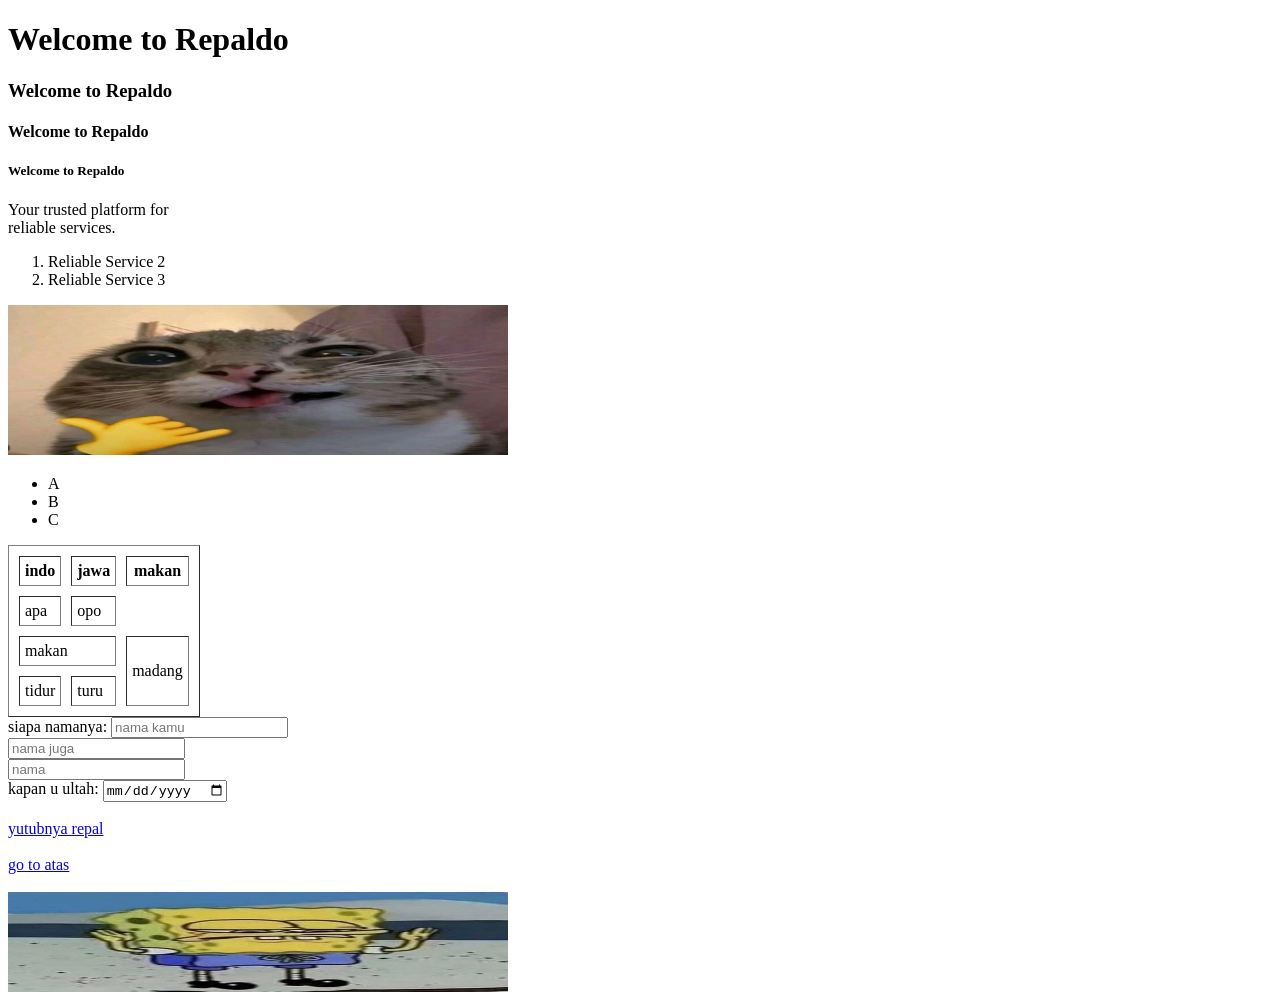
<file: index.html>
<!doctype html>
<html lang="en">
  <head>
    <meta charset="UTF-8" />
    <meta name="viewport" content="width=device-width, initial-scale=1.0" />
    <title>Repaldo</title>
  </head>
  <body id="atas">
    <h1>Welcome to Repaldo</h1>
    <h3>Welcome to Repaldo</h3>
    <h4>Welcome to Repaldo</h4>
    <h5>Welcome to Repaldo</h5>
    <p>
      Your trusted platform for <br />
      reliable services.
    </p>

    <ol>
      <li>Reliable Service 2</li>
      <li>Reliable Service 3</li>
    </ol>

    <img
      src="well.jpg"
      alt="well well well
    "
      width="500"
      height="150"
    />
    <ul>
      <li>A</li>
      <li>B</li>
      <li>C</li>
    </ul>

    <table border="1" cellpadding="5" cellspacing="10">
      <tr>
        <th>indo</th>
        <th>jawa</th>
        <th>makan</th>
      </tr>
      <tr>
        <td>apa</td>
        <td>opo</td>
      </tr>
      <tr>
        <td colspan="2">makan</td>
        <td rowspan="2">madang</td>
      </tr>
      <tr>
        <td>tidur</td>
        <td>turu</td>
      </tr>
    </table>

    <form action="#">
      <label for="nama">siapa namanya:</label>
      <input type="text" placeholder="nama kamu" /><br />
      <input type="password" placeholder="nama juga" /><br />
      <input type="number" placeholder="nama" /><br />
      <label for="date">kapan u ultah:</label>
      <input type="date" />
    </form>

    <br />
    <a href="https://youtube.com/@odlavr?si=nrP4Zu-rYtXnOgce" target="_blank"
      >yutubnya repal</a
    >
    <br />
    <br />

    <a href="#atas">go to atas</a>
    <br />
    <br />
    <img src="anjay.jpg" width="500" height="100" />
  </body>
</html>
</file>
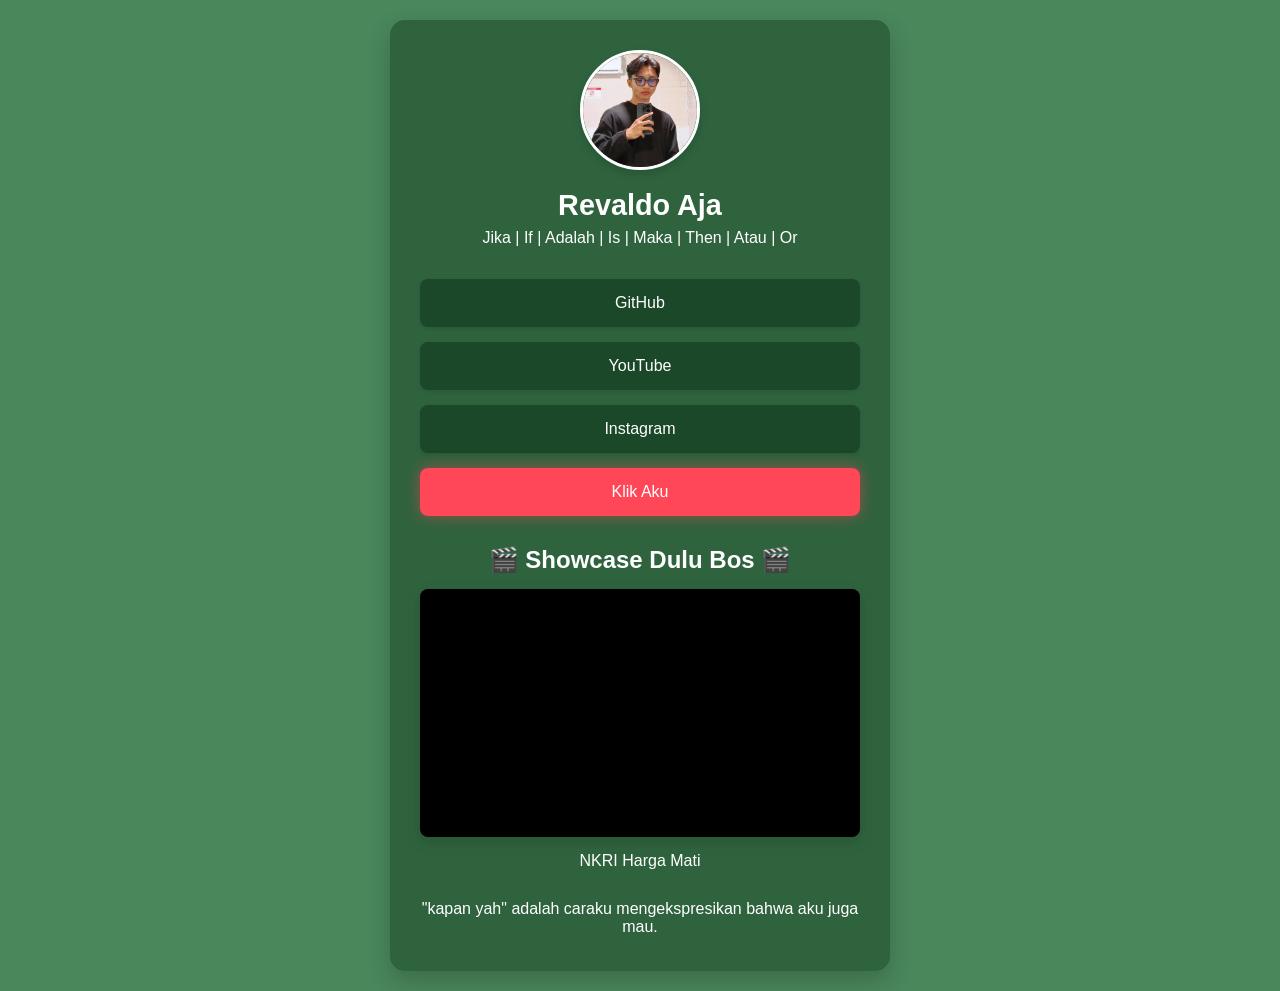
<file: tugas1/index.html>
<!doctype html>
<html lang="id">
  <head>
    <meta charset="UTF-8" />
    <meta name="viewport" content="width=device-width, initial-scale=1.0" />
    <title>Tugas 1 - Revaldo</title>
    <link rel="stylesheet" href="style.css" />
    <link rel="shortcut icon" href="sibadut.jpeg" type="image/x-jpg" />
  </head>
  <body>
    <div class="linktree-container">
      <header class="profil-header">
        <img
          src="sibadut.jpeg"
          alt="Top Global Ngebadut"
          class="profil-avatar"
        />
        <h1 class="profil-nama">Revaldo Aja</h1>
        <p class="profil-deskripsi">
          Jika | If | Adalah | Is | Maka | Then | Atau | Or
        </p>
      </header>

      <main class="konten-utama-linktree">
        <section class="daftar-link">
          <a
            href="https://github.com/odlaver"
            target="_blank"
            rel="noopener noreferrer"
            class="tombol-link"
          >
            GitHub
          </a>
          <a
            href="https://www.youtube.com/@odlavr"
            target="_blank"
            rel="noopener noreferrer"
            class="tombol-link"
          >
            YouTube
          </a>
          <a
            href="https://instagram.com/odlavr"
            target="_blank"
            rel="noopener noreferrer"
            class="tombol-link"
          >
            Instagram
          </a>
          <a
            href=""
            rel="noopener noreferrer"
            class="tombol-link tombol-link-penting"
          >
            Klik Aku
          </a>
        </section>

        <section class="video-unggulan">
          <h2><span role="img" aria-label="Ikon">🎬</span> Showcase Dulu Bos 🎬</h2>
          <div class="video-wrapper">
            <iframe
              src="https://www.youtube.com/embed/N7niCn3VYrE"
              title="YouTube Repaldo"
              frameborder="0"
              allow="
                accelerometer;
                autoplay;
                clipboard-write;
                encrypted-media;
                gyroscope;
                picture-in-picture;
                web-share;
              "
              allowfullscreen
            >
            </iframe>
          </div>
          <p class="deskripsi-video">NKRI Harga Mati</p>
        </section>
      </main>

      <footer class="linktree-footer">
        <p>"kapan yah" adalah caraku mengekspresikan bahwa aku juga mau.</p>
      </footer>
    </div>
  </body>
</html>
</file>
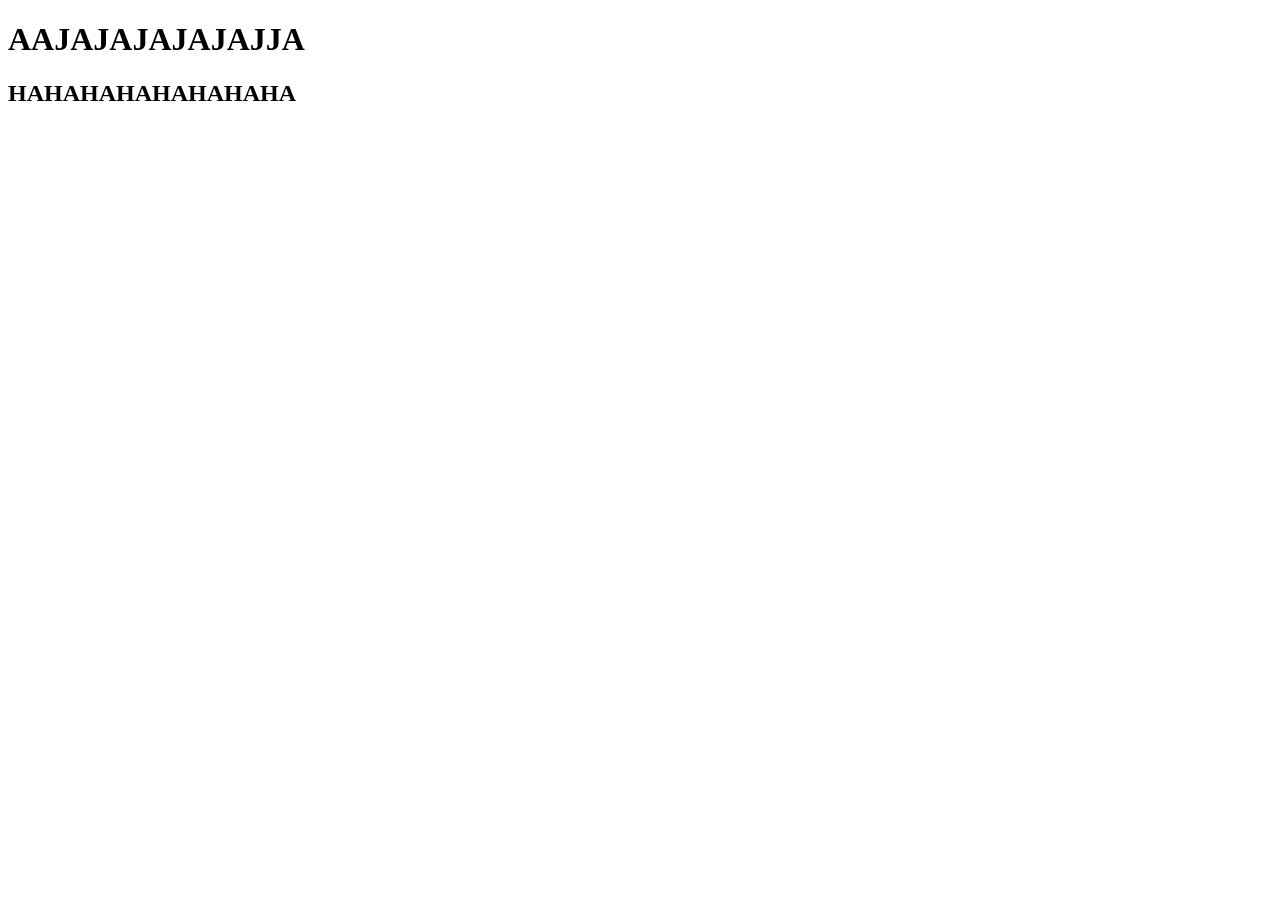
<file: indeks.html>
<!DOCTYPE html>
<html lang="en">
<head>
    <meta charset="UTF-8">
    <meta name="viewport" content="width=device-width, initial-scale=1.0">
    <title>Document</title>
</head>

<body>
    <h1>AAJAJAJAJAJAJJA</h1>
    <h2>HAHAHAHAHAHAHAHA</h2>
</body>

</html>
</file>
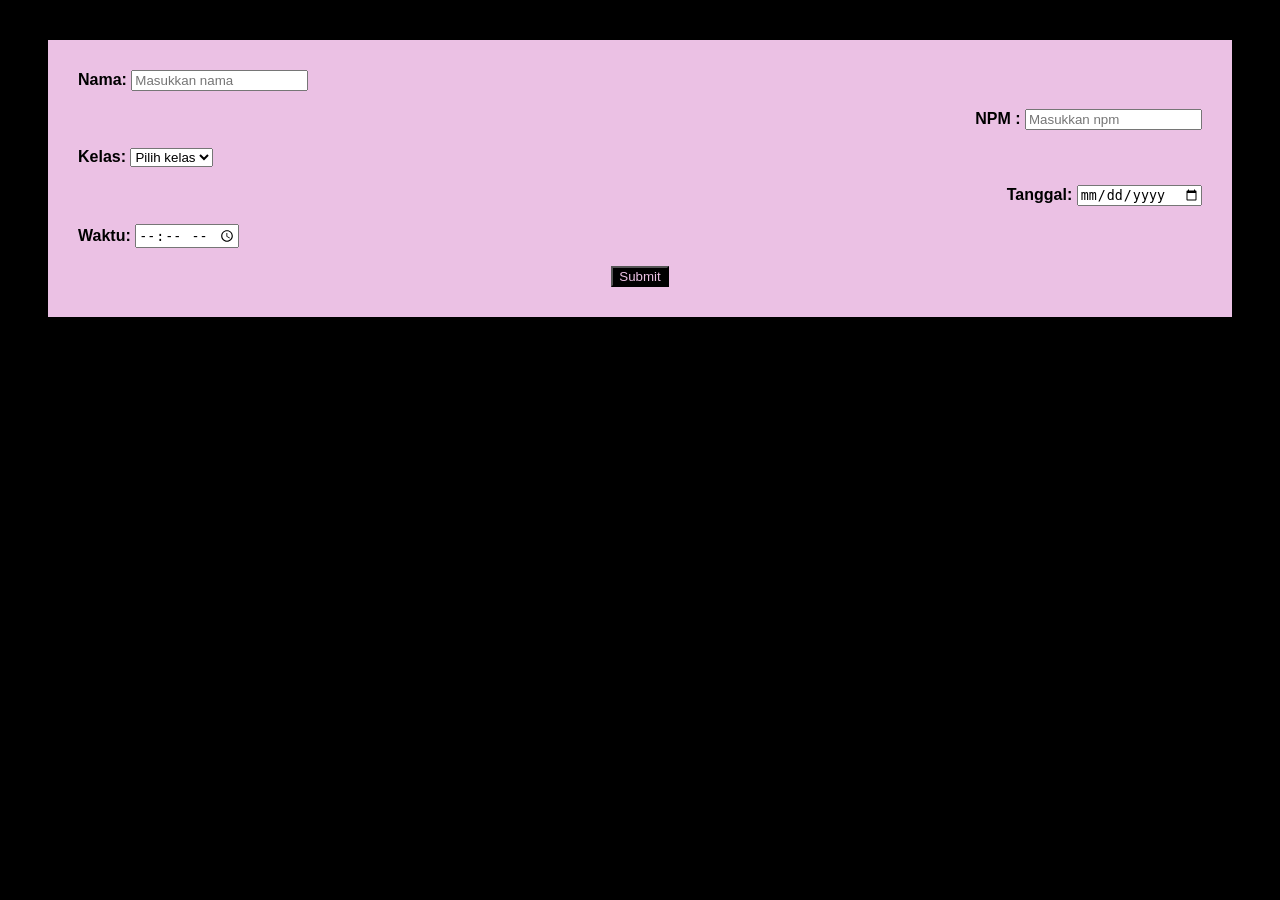
<file: pertemuan3.html>
<!DOCTYPE html>
<html lang="en">
<head>
    <meta charset="UTF-8">
    <meta name="viewport" content="width=device-width, initial-scale=1.0">
    <title>pertemuan 3</title>
    <style >
    </style>
    <link rel="stylesheet" href="style.css">

</head>
<body>


<div class="container">
    <div class="nama">
    <label for="Nama">Nama:</label>
    <input type="text" placeholder="Masukkan nama" /><br />
    <br>
    </div>

    <div class="npm">
    <label for="NPM">NPM :</label>
    <input type="text" placeholder="Masukkan npm" /><br />
    <br>
    </div>

    <div class="kls">
    <label for="Kelas">Kelas:</label>
    <select id=opsi name="Pilih kelas">
        <option selected disabled hidden>Pilih kelas</option>
        <option>SI</option>
        <option>MI</option>
        <option>ILKOMP</option>
    </select>
    <br>
    </div>

    <div class="tgl">
    <br>
    <label for="Tanggal">Tanggal:</label>
    <input type="date"/><br />
    <br>
    </div>

    <div class="wkt">
    <label for="Waktu">Waktu:</label>
    <input type="time" /><br />
    <br>
    </div>

    <div class = submit>
        <input type="submit" id="submit" placeholder="Masukkan nama" /><br />
    </div>
    
</div>
</body>
</html>
</file>
<file: tugas1/style.css>
* {
  margin: 0;
  padding: 0;
  box-sizing: border-box;
}

body {
  font-family: "Segoe UI", Tahoma, Geneva, Verdana, sans-serif;
  background-color: #4a875b;
  color: #333;
  min-height: 100vh;
  display: flex;
  justify-content: center;
  align-items: center;
  padding: 20px;
}

.linktree-container {
  background-color: #2f633e;
  padding: 30px;
  border-radius: 15px;
  box-shadow: 0 10px 25px rgba(0, 0, 0, 0.2);
  width: 100%;
  max-width: 500px;
  text-align: center;
}

.profil-header {
  margin-bottom: 30px;
}

.profil-avatar {
  width: 120px;
  height: 120px;
  border-radius: 50%;
  object-fit: cover;
  margin-bottom: 15px;
  border: 3px solid white;
  box-shadow: 0 4px 10px rgba(0, 0, 0, 0.15);
}

.profil-nama {
  font-size: 1.8rem;
  font-weight: 600;
  color: #ffffff;
  margin-bottom: 5px;
}

.profil-deskripsi {
  font-size: 1rem;
  color: #ffffff;
  line-height: 1.4;
}

.daftar-link {
  display: flex;
  flex-direction: column;
  gap: 15px;
  margin-bottom: 30px;
}

.tombol-link {
  display: block;
  background-color: #1a4828;
  color: white;
  text-decoration: none;
  padding: 15px 20px;
  border-radius: 8px;
  font-weight: 500;
  font-size: 1rem;
  transition:
    background-color 0.3s ease,
    transform 0.2s ease;
  box-shadow: 0 2px 5px rgba(0, 0, 0, 0.1);
}

.tombol-link:hover {
  background-color: #1e4d2b;
  transform: translateY(-2px) scale(1.02);
  box-shadow: 0 4px 10px rgba(0, 0, 0, 0.2);
}

.tombol-link.tombol-link-penting {
  background-color: #ff4757;
  box-shadow: 0 0 15px rgba(255, 71, 87, 0.5);
}

.tombol-link.tombol-link-penting:hover {
  background-color: #e03949;
  transform: translateY(-2px) scale(1.03);
}

.video-unggulan {
  margin-bottom: 30px;
}

.video-unggulan h2 {
  font-size: 1.5rem;
  color: #ffffff;
  margin-bottom: 15px;
}

.video-wrapper {
  position: relative;
  padding-bottom: 56.25%;
  height: 0;
  overflow: hidden;
  max-width: 100%;
  background: #000;
  border-radius: 8px;
  box-shadow: 0 5px 15px rgba(0, 0, 0, 0.15);
}

.video-wrapper iframe {
  position: absolute;
  top: 0;
  left: 0;
  width: 100%;
  height: 100%;
  border: none;
}

.deskripsi-video {
  font-size: medium;
  color: #ffffff;
  margin-top: 15px;
}

.linktree-footer {
  margin-top: 20px;
  font-size: medium;
  color: #ffffff;
}

.linktree-footer p {
  margin-bottom: 5px;
}
</file>
<file: style.css>
body {
    background-color: #000000;
    font-family:Arial, Helvetica, sans-serif
}

#main-header{
    background-color: #ebc1e4;
}

.title {
    font-size: 56px;
    font-weight: bold;
    text-align: left;
    color: rgb(0, 0, 0);
}

label {
    text-align: center;
    font-weight: bold;
}

.nama {
    text-align: left;
}

.npm {
    text-align: right;
}

.kls {
    text-align: left;
}

.wkt {
    text-align: left;
}

.submit {
    text-align: center;
}

.tgl {
    text-align: right;
}

#submit {
    background-color: black;
    color: #ebc1e4;
}

.container {
    text-align: leftt;
    background-color: #ebc1e4;
    margin: 40px;
    padding: 30px;
}

/* body {
    font-family: 'Segoe UI', Tahoma, Geneva, Verdana, sans-serif;
    background-color: #f4f7f6;
    display: flex;
    justify-content: center;
    align-items: center;
    height: 100vh;
    margin: 0;
}

.container {
    background-color: #ffffff;
    padding: 30px;
    border-radius: 12px;
    box-shadow: 0 4px 15px rgba(0, 0, 0, 0.1);
    width: 350px;
}

#main-header .title {
    text-align: center;
    color: #333;
    font-size: 1.5rem;
    margin-bottom: 20px;
}

label {
    display: block;
    margin-bottom: 5px;
    font-weight: 600;
    color: #555;
    font-size: 0.9rem;
}

input[type="text"],
input[type="date"],
input[type="time"],
select {
    width: 100%;
    padding: 10px;
    margin-bottom: 15px;
    border: 1px solid #ddd;
    border-radius: 6px;
    box-sizing: border-box; 
    outline: none;
    transition: border-color 0.3s;
}

input:focus, select:focus {
    border-color: #4CAF50;
}

input[type="submit"] {
    width: 100%;
    background-color: #4CAF50;
    color: white;
    padding: 12px;
    border: none;
    border-radius: 6px;
    cursor: pointer;
    font-size: 1rem;
    font-weight: bold;
    transition: background-color 0.3s;
}

input[type="submit"]:hover {
    background-color: #45a049;
} */
</file>
